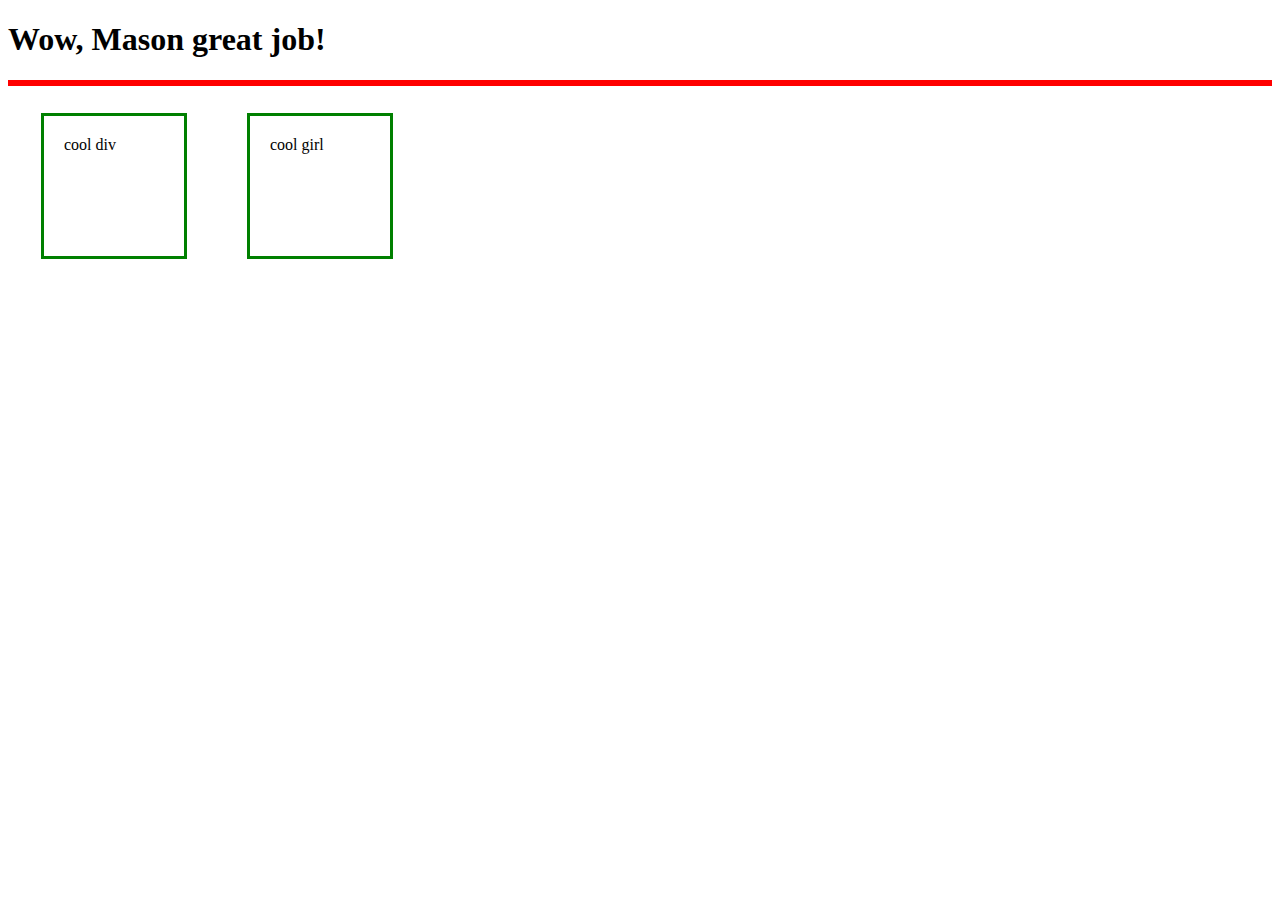
<file: index.html>
<!doctype html>
<html>
<head>
	<title>Ringtail Wompas Cat</title>
	<link rel="stylesheet" type="text/css" href="main.css">

</head>
<body>
	<h1>Wow, Mason great job!</h1>

	
	<div class="container">
		<div class="box">cool div</div>
		<div class="box">cool girl</div>
	</div>

</body>
</html>
</file>
<file: main.css>
.box {
	border: 3px solid green;
	padding: 20px;
	margin: 30px;
	width: 100px;
	height: 100px;
	float: left;
}

.container {
	border: 3px solid red;
	background: gray;
}

/*padding affects spacing inside an element*/
/* margin affects spacing out*/
/* mdn
/* clearfix */
/*
 HOMEWORK 
built something that looks nice*/
/* irc.freenode.net -- #html5 ---- 3css*/
/* limechat*/
/* sign up for github
try.github.com
*/
/* base camp */
/* app store -- XCode
hipchat
app store download iTerm2
*/
</file>
